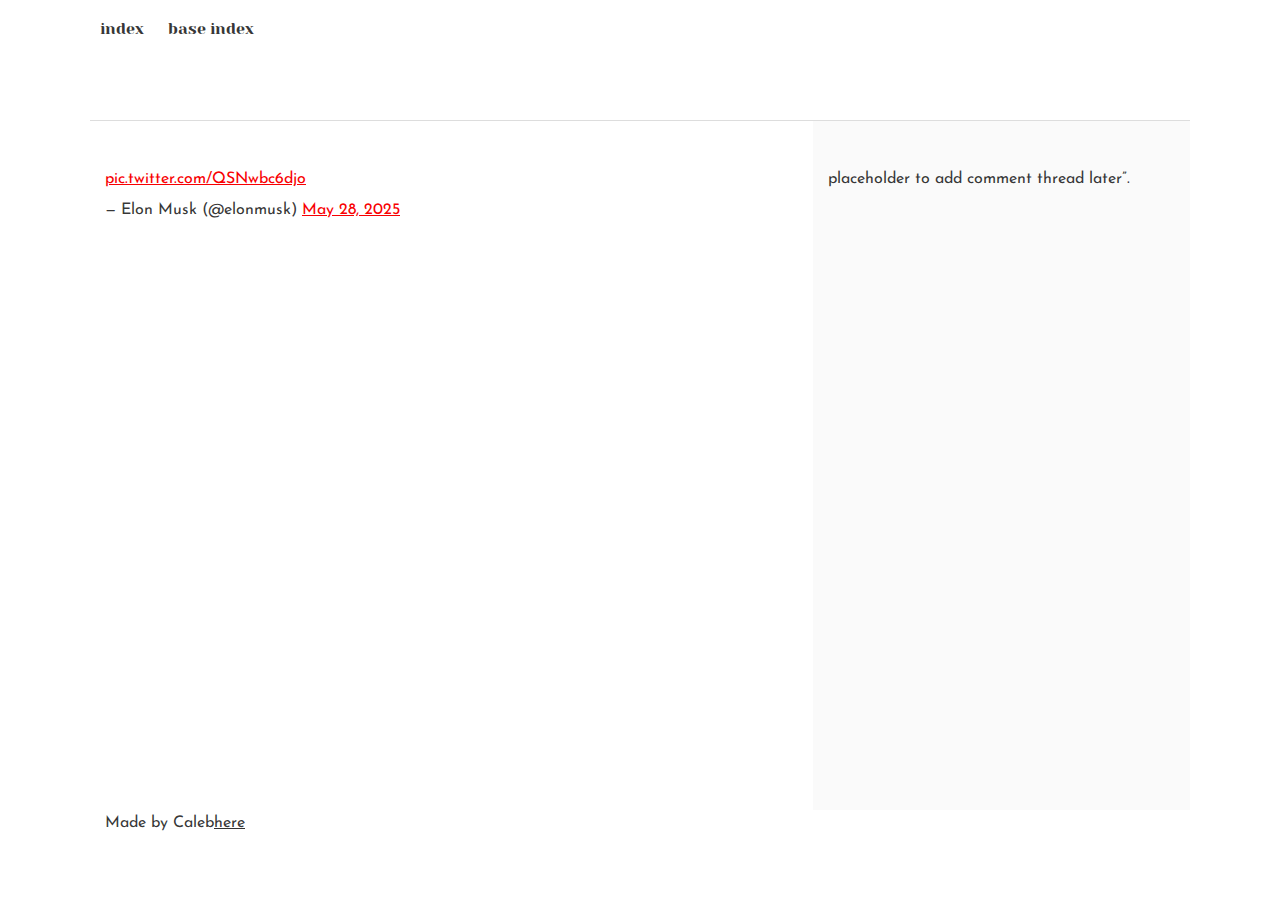
<file: css_basic/tweets.html>
<!DOCTYPE html>
<html lang="en">
<head>
  <meta charset="UTF-8">
  <meta name="viewport" content="width=device-width, initial-scale=1.0">
  <title>tweet embed</title>
  <link href="base.css" rel="stylesheet">
<link href="styles.css" rel="stylesheet">
</head>
<body>
  <header>
    <ul>
      <li><a href="index.html">index</a></li>
      <li><a href="base_index.html">base index</a></li>
    </ul>
  </header>
  <main> 
    <article>
    <blockquote class="twitter-tweet"><p lang="zxx" dir="ltr"><a href="https://t.co/QSNwbc6djo">pic.twitter.com/QSNwbc6djo</a></p>&mdash; Elon Musk (@elonmusk) <a href="https://twitter.com/elonmusk/status/1927556425167085640?ref_src=twsrc%5Etfw">May 28, 2025</a></blockquote> <script async src="https://platform.twitter.com/widgets.js" charset="utf-8"></script>
    </article>
    <aside>placeholder to add comment thread later”.</aside>
  </main>
  <footer>
    <p>Made by Caleb<a href="https://www.google.com/" target="_blank">here</a></p> 
  </footer>
</body>
</html>
</file>
<file: css_basic/base.css>
/* Importing webfonts */
/* (If you're learning CSS, you should disregard that) */

@import url(https://fonts.googleapis.com/css?family=Yeseva+One);
@import url(https://fonts.googleapis.com/css?family=Josefin+Sans:400,700,700italic,400italic);


/* CSS reset rules */

html, body {
	height: 100%;
	min-height: 100%;
}
html, body, div, span, applet, object, iframe,
h1, h2, h3, h4, h5, h6, p, blockquote, pre,
a, abbr, acronym, address, big, cite, code,
del, dfn, img, ins, kbd, q, s, samp,
small, strike, sub, sup, tt, var,
b, u, i, center,
dl, dt, dd,
fieldset, form, label, legend,
table, caption, tbody, tfoot, thead, tr, th, td,
article, aside, canvas, details, embed, 
figure, figcaption, footer, header, hgroup, 
menu, nav, output, ruby, section, summary,
time, mark, audio, video {
	margin: 0;
	padding: 0;
	border: 0;
	font-size: 100%;
	font: inherit;
	vertical-align: baseline;
}
/* HTML5 display-role reset for older browsers */
article, aside, details, figcaption, figure, 
footer, header, hgroup, menu, nav, section {
	display: block;
}
body {
	line-height: 1;
}
blockquote, q {
	quotes: none;
}
blockquote:before, blockquote:after,
q:before, q:after {
	content: '';
	content: none;
}
table {
	border-collapse: collapse;
	border-spacing: 0;
}


/* Fonts and colors */

body {
	font-family: 'Josefin Sans', serif;
	color: rgba(0, 0, 0, 0.8);
}
h1, h2, h3, h4, h5, h6, header {
	font-family: 'Yeseva One', sans-serif;
}
article {
}
header {
	border-bottom: 1px solid rgb(221,221,221);
	transition: border-bottom-color 1s ease;
}
header a {
	color: rgba(0, 0, 0, 0.8);
}
aside {
	background: #FAFAFA;
}
aside p {
	border: 1px solid #bbb;
	background: #ddd;
	color: black;
}
footer a {
	color: rgba(0, 0, 0, 0.8);
}
a {
	color: #F80002;
}


/* Positioning and margins */

@media (min-width: 1100px) {
	body {
		width: 1100px;
		margin: 0 auto;
	}
}

article {
	padding: 50px 15px;
}
article > *:first-child {
	margin-top: 0;
}
aside {
	padding: 50px 15px;
}
header .right {
	float: right;
	margin: 0 10px 15px;
}


/* Header */
header {
	padding: 20px 0;
	height: 80px;
}
header ul {
	list-style: none;
	margin: 0;
	padding: 0;
}
header li {
	display: inline;
	vertical-align:middle;
}
header li:first-child {
	margin: 0;
}
header li a {
	margin: 0 10px;
}
header li.logo {
	font-size: 36px;
}
header a {
	text-decoration: none;
}


/* Aside */

aside p {
	border-radius: 10px;
	padding: 20px 20px;
}


/* Footer */

footer {
	padding: 5px 15px;
	height: 80px;
}


/* Text styles and margins */

p {
	margin-bottom: 15px;
}
h1 {
	font-size: 36px;
	margin: 40px 0 20px;
}
h2 {
	font-size: 32px;
	margin: 30px 0 15px;
}
h3 {
	font-size: 28px;
	margin: 25px 0 10px;
}
h4 {
	font-size: 20px;
	font-weight: bold;
	margin: 20px 0 10px;
}
h5 {
	font-size: 18px;
	font-weight: bold;
	margin: 15px 0 10px;
}
h6 {
	font-weight: bold;
	margin: 5px 0;
}

@media (max-width: 800px) {
  body.works_on_smartphone {
  	display: block;
  }
  body.works_on_smartphone main {
  	display: block;
  }
  header .right {
  	float: none;
  }
}
</file>
<file: css_basic/styles.css>
body, main{
  display: flex; 
}
body{
  flex-direction: column;
}
main{
  flex-direction: row;
  flex: auto;
}
article{
  flex: 2;
  overflow-y: auto;
}
aside{
  flex: 1;
  overflow-y: auto;
}
</file>
